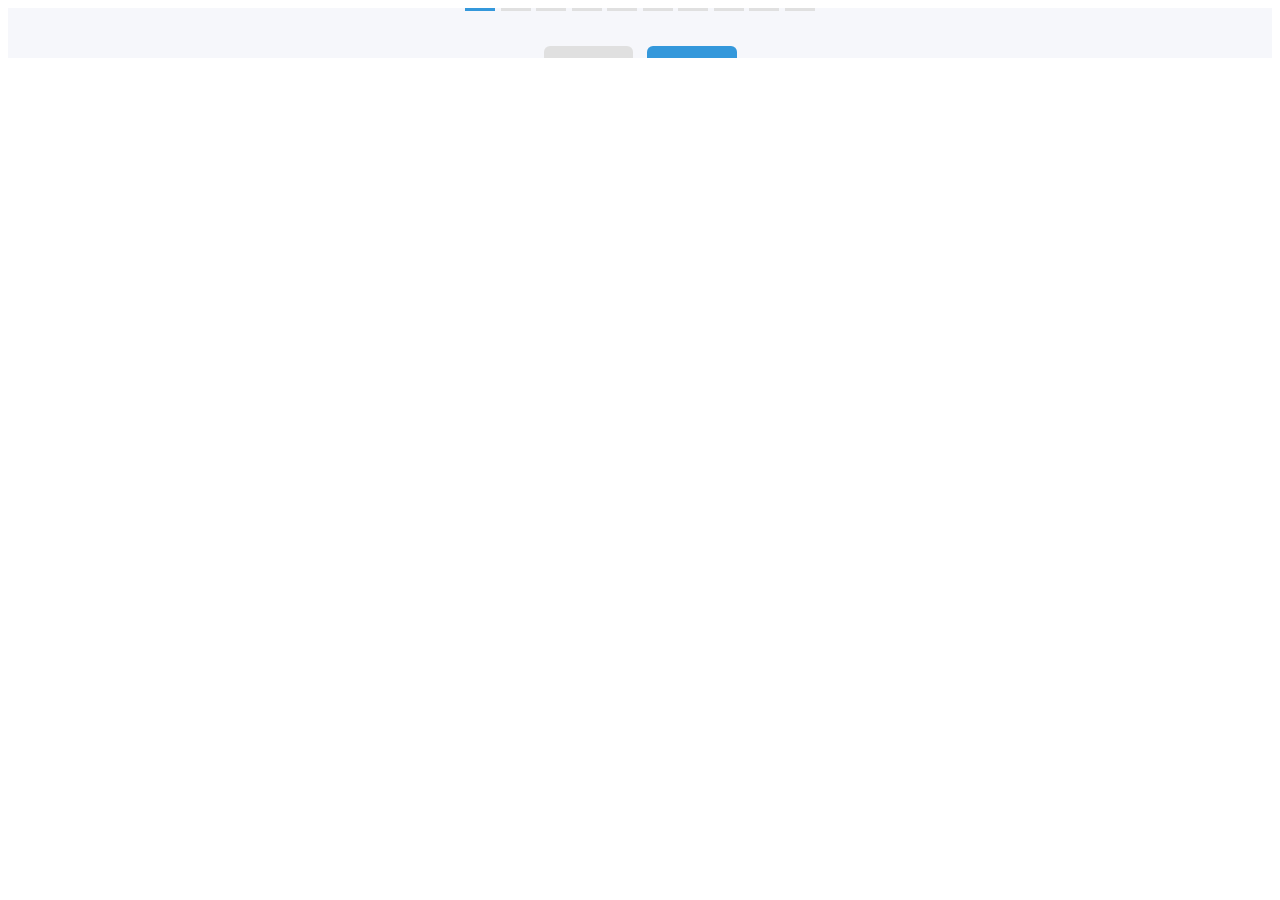
<file: pagination/index.html>
<!DOCTYPE html>
<html lang="en">
  <head>
    <meta charset="UTF-8" />
    <meta http-equiv="X-UA-Compatible" content="IE=edge" />
    <meta name="viewport" content="width=device-width, initial-scale=1.0" />
    <title>Progress Steps</title>
    <link rel="stylesheet" href="./style.css" />
  </head>
  <body>
    <div class="rajat">
      <div class="container3">
        <div class="progress-container">
          <div id="progress" class="progress"></div>
          <div class="circle active">1</div>
          <div class="circle">2</div>
          <div class="circle">3</div>
          <div class="circle">4</div>
          <div class="circle">5</div>
          <div class="circle">6</div>
          <div class="circle">7</div>
          <div class="circle">8</div>
          <div class="circle">9</div>
          <div class="circle">10</div>
        </div>

        <button class="btn" id="prev" disabled>Prev</button>
        <button class="btn" id="next">Next</button>
      </div>
    </div>
  </body>
  <script src="./script.js"></script>
</html>
</file>
<file: pagination/style.css>
@import url("https://fonts.googleapis.com/css2?family=Muli&display=swap");

* {
  box-sizing: border-box;
}

.rajat{
  background-color: #f6f7fb;
  font-family: "Muli", sans-serif;
  display: flex;
  flex-direction: column;
  align-items: center;
  justify-content: center;
  height: 50px;
  overflow: hidden;
  margin: 0;
}
.container3 {
  text-align: center;
  margin: 40px 500px;
}
.progress-container {
  display: flex;
  justify-content: space-between;
  position: relative;
  margin-bottom: 30px;
  max-width: 100%;
  width: 350px;
}

.progress {
  position: absolute;
  top: 50%;
  left: 0;
  transform: translateY(-50%);
  height: 4px;
  width: 0%;
  z-index: -1;
  transition: 0.4s ease;
}

.circle{
    background-color: #fff;
    color:#999;
    height: 30px;
    width:30px;
    display: flex;
    align-items: center;
    justify-content: center;
    border:3px solid #e0e0e0;
    transition: 0.4s ease;
    user-select: none;

}
.circle.active{
    border-color: #3498db;

}

.btn{
    background-color:#3498db ;
    color: #fff;
    border: 0;
    border-radius: 6px;
    cursor:pointer;
    font-family: inherit;
    padding: 8px 30px;
    margin:5px;
    font-size: 14px;


}

.btn:active{
    transform: scale(0.9);
}

.btn:focus{
    outline: 0;
}
.btn:disabled{
    background-color: #e0e0e0;
    cursor: not-allowed;
}
</file>
